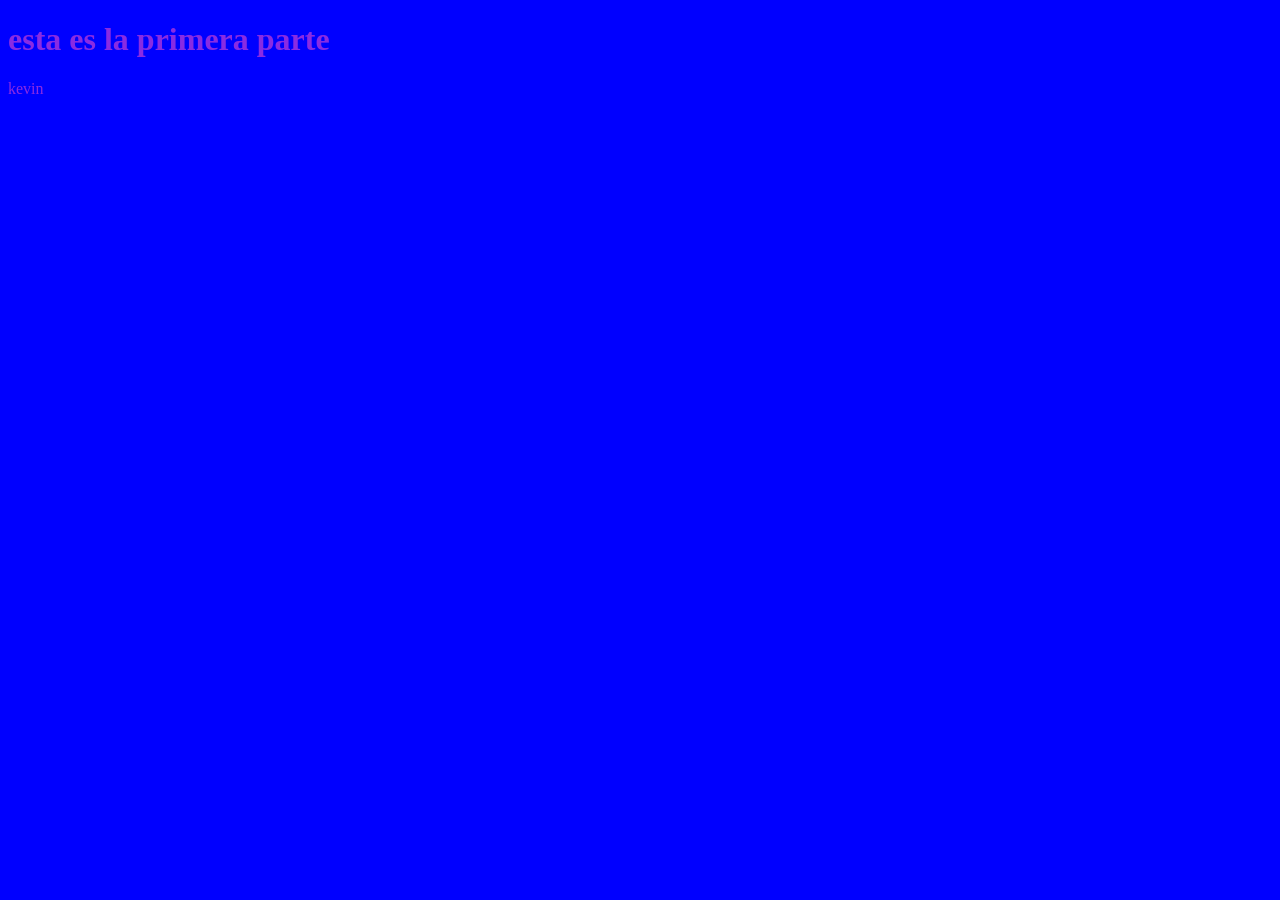
<file: index.html>
<!DOCTYPE html>
<html lang="en">
<head>
    <meta charset="UTF-8">
    <meta name="viewport" content="width=device-width, initial-scale=1.0">
    <title>Document</title>
    <link rel="stylesheet" href="style.css">

</head>
<body>
    <h1>esta es la primera parte</h1>
    <p>kevin</p>
</body>
</html>
</file>
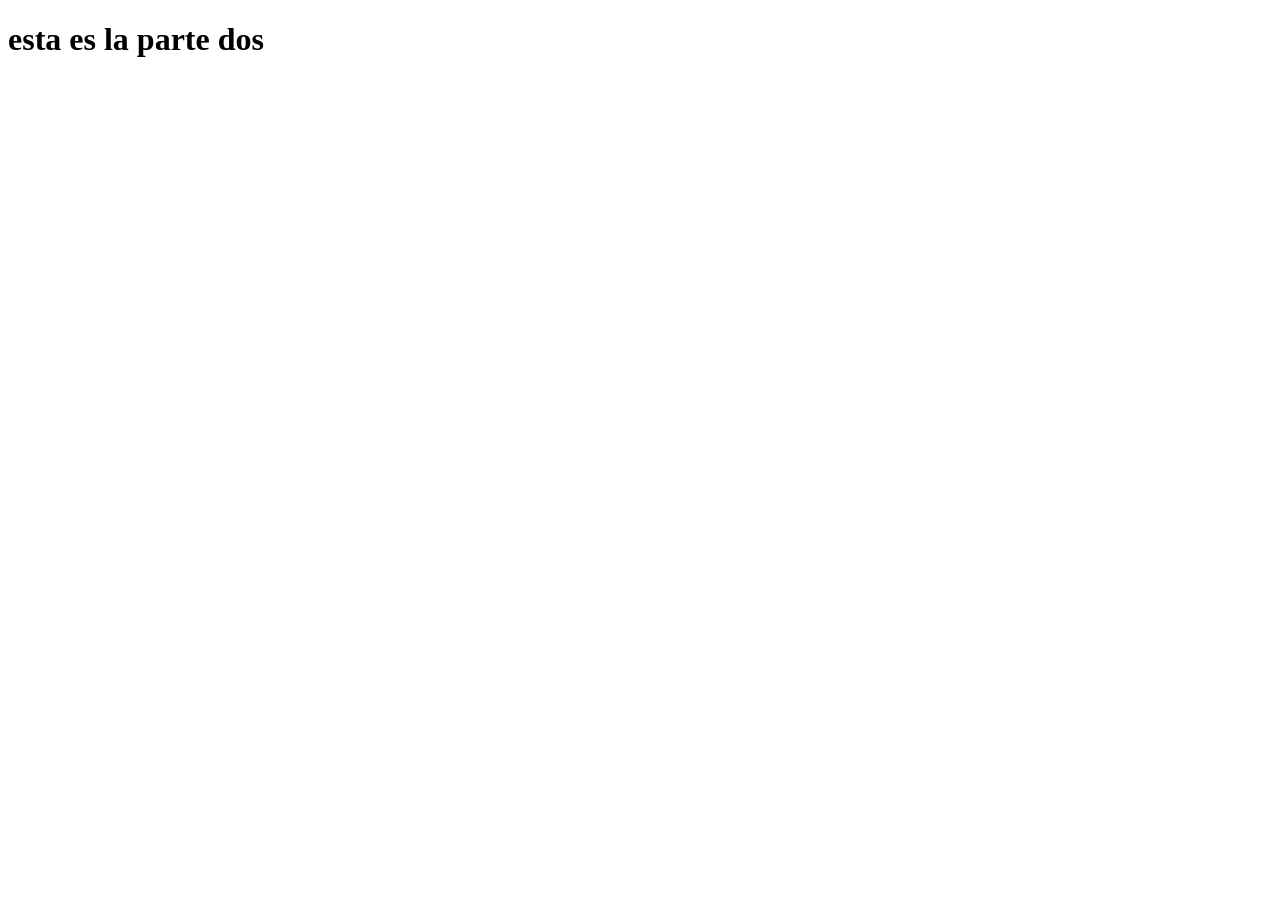
<file: index2.html>
<!DOCTYPE html>
<html lang="en">
<head>
    <meta charset="UTF-8">
    <meta name="viewport" content="width=device-width, initial-scale=1.0">
    <title>Document</title>
</head>
<body>
    <h1>esta es la parte dos</h1>
</body>
</html>
</file>
<file: style.css>
body{background-color: blue;
    color:blueviolet
}
</file>
